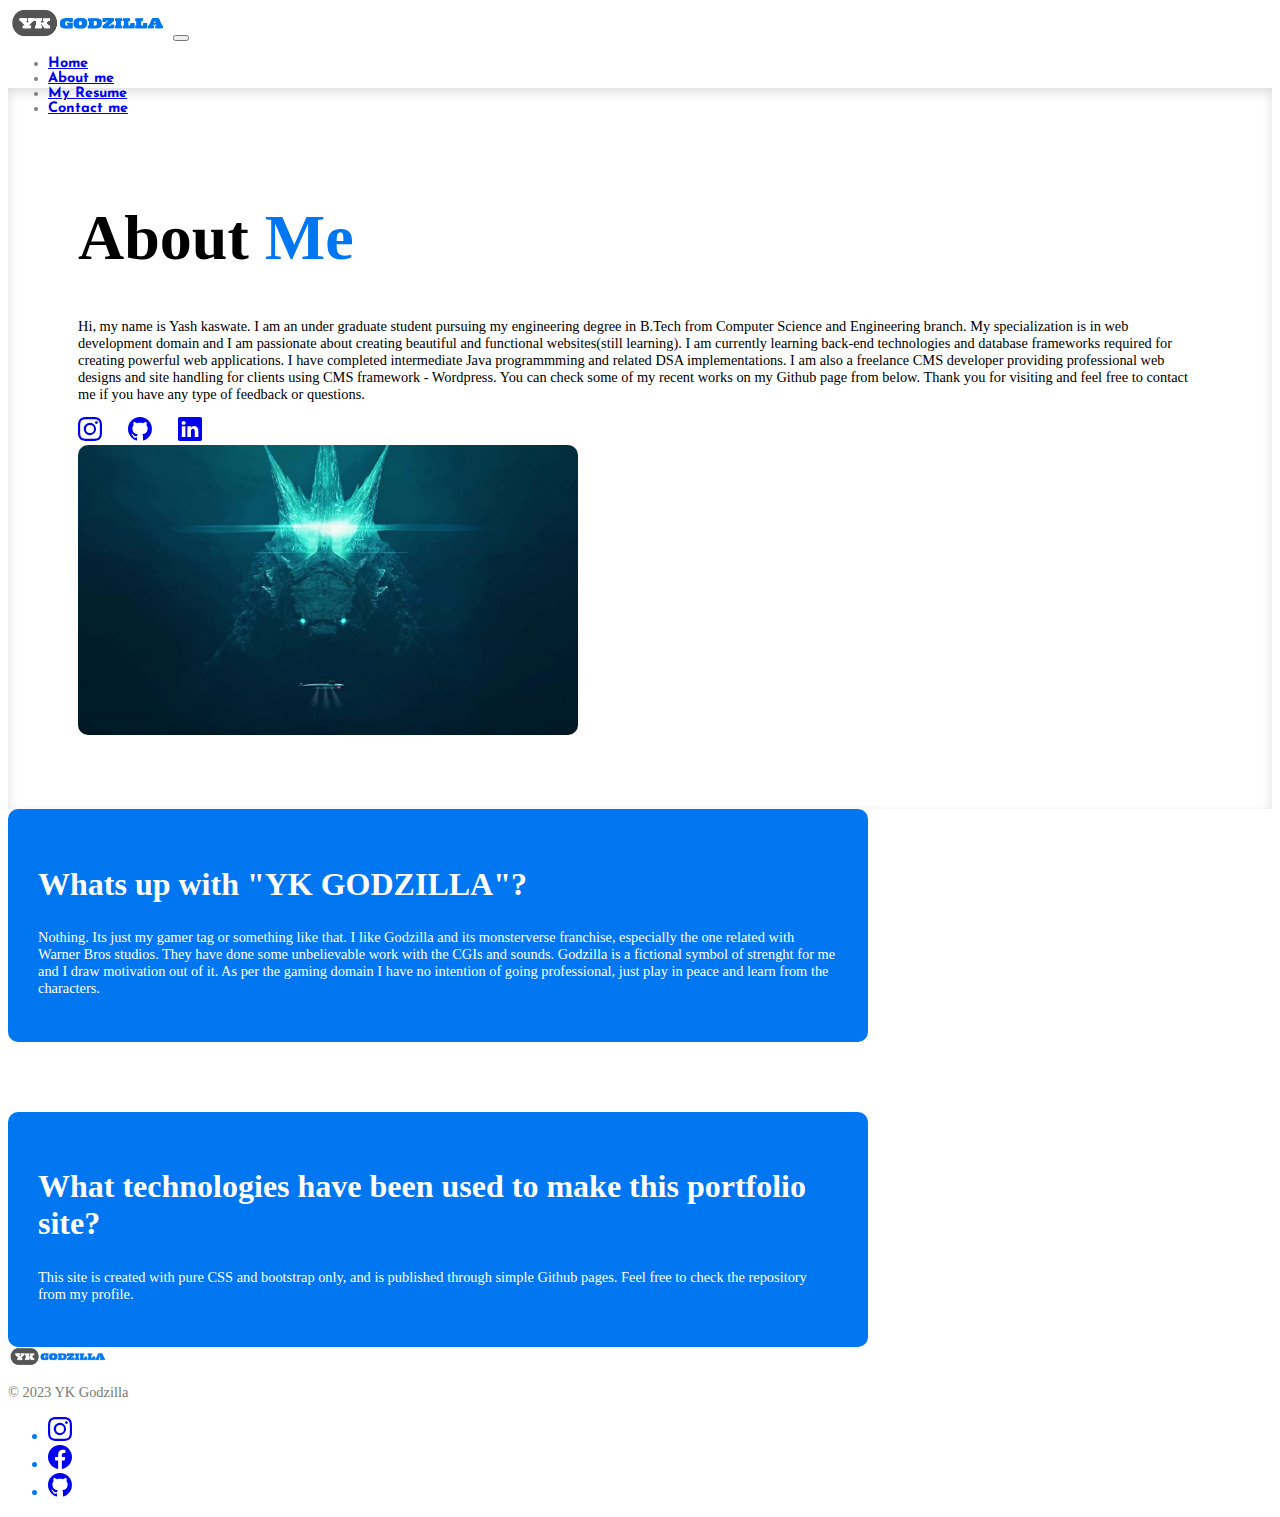
<file: About-me.html>
<!DOCTYPE html>
<html lang="en">
<head>
    <meta charset="UTF-8">
    <title>About me</title>
    <link href="https://cdn.jsdelivr.net/npm/bootstrap@5.3.2/dist/css/bootstrap.min.css" 
        rel="stylesheet" integrity="sha384-T3c6CoIi6uLrA9TneNEoa7RxnatzjcDSCmG1MXxSR1GAsXEV/Dwwykc2MPK8M2HN" crossorigin="anonymous">
    <!-- Josefin sans -->
    <link rel="preconnect" href="https://fonts.googleapis.com">
    <link rel="preconnect" href="https://fonts.gstatic.com" crossorigin>
    <link href="https://fonts.googleapis.com/css2?family=Josefin+Sans:wght@400;700&display=swap" rel="stylesheet">
    <!-- Merriweather sans -->
    <link rel="preconnect" href="https://fonts.googleapis.com">
    <link rel="preconnect" href="https://fonts.gstatic.com" crossorigin>
    <link href="https://fonts.googleapis.com/css2?family=Merriweather+Sans:ital,wght@0,300..800;1,300..800&display=swap" rel="stylesheet">

    <link rel="stylesheet" href="./stylesheets/about-styles.css" />
</head>
<body>
    <!-- Header -->
    <div class="full-nav container-fluid">
        <nav class="navbar navbar-expand-lg">
            <div class="container-fluid">
                <a href="#"><img id="logo-main" class="navbar-brand ms-5" src="./logos/logo.png" /></a>
                <button class="navbar-toggler" type="button" data-bs-toggle="collapse" data-bs-target="#navbarSupportedContent" 
                    aria-controls="navbarSupportedContent" aria-expanded="false" aria-label="Toggle navigation">
                    <span class="navbar-toggler-icon"></span>
                </button>
                <div class="collapse navbar-collapse justify-content-end" id="navbarSupportedContent">
                    <ul class="navbar-nav me-5 mb-2 mb-lg-0">
                        <li class="nav-item mx-3">
                            <a class="nav-link" aria-current="page" href="./index.html">Home</a>
                        </li>
                        <li class="nav-item mx-3">
                            <a class="nav-link active" href="./About-me.html">About me</a>
                        </li>
                        <li class="nav-item mx-3">
                            <a class="nav-link" href="./My-resume.html">My Resume</a>
                        </li>
                        <li class="nav-item mx-3">
                            <a class="nav-link" href="./Contact-me.html">Contact me</a>
                        </li>
                    </ul>
                </div>
            </div>
        </nav>
    </div>

    <!-- banner -->
    <div class="about-banner container-fluid">
        <div class="container-lg">
            <div class="row">
                <div class="col-lg-6 col-12">
                    <h1 id="about-title">About<span style="color: #0076F1;"> Me</span></h1>
                    <p class="px-1 py-3">Hi, my name is Yash kaswate. I am an under graduate student pursuing my engineering degree in B.Tech from Computer Science and Engineering branch.
                        My specialization is in web development domain and I am passionate about creating beautiful and functional websites(still learning).
                        I am currently learning back-end technologies and database frameworks required for creating powerful web applications. I have completed 
                        intermediate Java programmming and related DSA implementations. I am also a freelance CMS developer providing professional web designs and site
                        handling for clients using CMS framework - Wordpress. You can check some of my recent works on my Github page from below. Thank you for visiting
                        and feel free to contact me if you have any type of feedback or questions.</p>
                    <div class="social-grid mx-auto">
                        <a href="https://www.instagram.com/yk_gamer7/"><svg xmlns="http://www.w3.org/2000/svg" width="24" height="24" fill="currentColor" class="bi bi-instagram" viewBox="0 0 16 16">
                            <path d="M8 0C5.829 0 5.556.01 4.703.048 3.85.088 3.269.222 2.76.42a3.9 3.9 0 0 0-1.417.923A3.9 3.9 0 0 0 .42 2.76C.222 3.268.087 3.85.048 4.7.01 5.555 0 5.827 0 8.001c0 2.172.01 2.444.048 3.297.04.852.174 1.433.372 1.942.205.526.478.972.923 1.417.444.445.89.719 1.416.923.51.198 1.09.333 1.942.372C5.555 15.99 5.827 16 8 16s2.444-.01 3.298-.048c.851-.04 1.434-.174 1.943-.372a3.9 3.9 0 0 0 1.416-.923c.445-.445.718-.891.923-1.417.197-.509.332-1.09.372-1.942C15.99 10.445 16 10.173 16 8s-.01-2.445-.048-3.299c-.04-.851-.175-1.433-.372-1.941a3.9 3.9 0 0 0-.923-1.417A3.9 3.9 0 0 0 13.24.42c-.51-.198-1.092-.333-1.943-.372C10.443.01 10.172 0 7.998 0zm-.717 1.442h.718c2.136 0 2.389.007 3.232.046.78.035 1.204.166 1.486.275.373.145.64.319.92.599s.453.546.598.92c.11.281.24.705.275 1.485.039.843.047 1.096.047 3.231s-.008 2.389-.047 3.232c-.035.78-.166 1.203-.275 1.485a2.5 2.5 0 0 1-.599.919c-.28.28-.546.453-.92.598-.28.11-.704.24-1.485.276-.843.038-1.096.047-3.232.047s-2.39-.009-3.233-.047c-.78-.036-1.203-.166-1.485-.276a2.5 2.5 0 0 1-.92-.598 2.5 2.5 0 0 1-.6-.92c-.109-.281-.24-.705-.275-1.485-.038-.843-.046-1.096-.046-3.233s.008-2.388.046-3.231c.036-.78.166-1.204.276-1.486.145-.373.319-.64.599-.92s.546-.453.92-.598c.282-.11.705-.24 1.485-.276.738-.034 1.024-.044 2.515-.045zm4.988 1.328a.96.96 0 1 0 0 1.92.96.96 0 0 0 0-1.92m-4.27 1.122a4.109 4.109 0 1 0 0 8.217 4.109 4.109 0 0 0 0-8.217m0 1.441a2.667 2.667 0 1 1 0 5.334 2.667 2.667 0 0 1 0-5.334"/>
                        </svg></a>
                        <a href="https://github.com/YKGodzilla"><svg xmlns="http://www.w3.org/2000/svg" width="24" height="24" fill="currentColor" class="bi bi-github" viewBox="0 0 16 16">
                            <path d="M8 0C3.58 0 0 3.58 0 8c0 3.54 2.29 6.53 5.47 7.59.4.07.55-.17.55-.38 0-.19-.01-.82-.01-1.49-2.01.37-2.53-.49-2.69-.94-.09-.23-.48-.94-.82-1.13-.28-.15-.68-.52-.01-.53.63-.01 1.08.58 1.23.82.72 1.21 1.87.87 2.33.66.07-.52.28-.87.51-1.07-1.78-.2-3.64-.89-3.64-3.95 0-.87.31-1.59.82-2.15-.08-.2-.36-1.02.08-2.12 0 0 .67-.21 2.2.82.64-.18 1.32-.27 2-.27s1.36.09 2 .27c1.53-1.04 2.2-.82 2.2-.82.44 1.1.16 1.92.08 2.12.51.56.82 1.27.82 2.15 0 3.07-1.87 3.75-3.65 3.95.29.25.54.73.54 1.48 0 1.07-.01 1.93-.01 2.2 0 .21.15.46.55.38A8.01 8.01 0 0 0 16 8c0-4.42-3.58-8-8-8"/>
                        </svg></a>
                        <a href="www.linkedin.com/in/yash-kaswate-944a731a0"><svg xmlns="http://www.w3.org/2000/svg" width="24" height="24" fill="currentColor" class="bi bi-linkedin" viewBox="0 0 16 16">
                            <path d="M0 1.146C0 .513.526 0 1.175 0h13.65C15.474 0 16 .513 16 1.146v13.708c0 .633-.526 1.146-1.175 1.146H1.175C.526 16 0 15.487 0 14.854zm4.943 12.248V6.169H2.542v7.225zm-1.2-8.212c.837 0 1.358-.554 1.358-1.248-.015-.709-.52-1.248-1.342-1.248S2.4 3.226 2.4 3.934c0 .694.521 1.248 1.327 1.248zm4.908 8.212V9.359c0-.216.016-.432.08-.586.173-.431.568-.878 1.232-.878.869 0 1.216.662 1.216 1.634v3.865h2.401V9.25c0-2.22-1.184-3.252-2.764-3.252-1.274 0-1.845.7-2.165 1.193v.025h-.016l.016-.025V6.169h-2.4c.03.678 0 7.225 0 7.225z"/>
                        </svg></a>
                    </div>
                </div>
                <div class="col-lg-6 col-12 d-flex justify-content-center align-items-center"><img id="about-zilla" src="./images/about-godzilla.jpg" /></div>
            </div>
        </div>
    </div>

    <!-- Questionaire -->
    <div class="about-section container-fluid py-5">
        <div class="questionaire container text-center mx-auto">
            <h2 class="question-titles">Whats up with "YK GODZILLA"?</h2>
            <p style="color: white;">Nothing. Its just my gamer tag or something like that. I like Godzilla and its monsterverse franchise, especially the one related with Warner 
                Bros studios. They have done some unbelievable work with the CGIs and sounds. Godzilla is a fictional symbol of strenght for me and I draw motivation
                out of it. As per the gaming domain I have no intention of going professional, just play in peace and learn from the characters.</p>
        </div>
        <div class="questionaire container text-center mx-auto" style="margin-top: 70px;">
            <h2 class="question-titles">What technologies have been used to make this portfolio site?</h2>
            <p style="color: white;">This site is created with pure CSS and bootstrap only, and is published through simple Github pages. Feel free to check 
                the repository from my profile.</p>
        </div>
    </div>

    <!-- Footer -->
    <footer class="d-flex flex-wrap justify-content-between align-items-center px-lg-5 px-3 py-3 my-4 border-top">
        <div class="col-md-4 d-flex flex-grow-1 align-items-center">
          <a href="#" class="mb-3 me-2 mb-md-0">
            <img id="logo-2" class="navbar-brand" src="./logos/logo.png" />
          </a>
          <p id="footer-text" style="color: #787878;" class="mb-0 fw-bold">© 2023 YK Godzilla</p>
        </div>
    
        <ul class="nav col-md-4 justify-content-end list-unstyled d-flex">
          <li class="ms-3" style="color: #0076F1;"><a href="https://www.instagram.com/yk_gamer7/"><svg xmlns="http://www.w3.org/2000/svg" width="24" height="24" fill="currentColor" class="bi bi-instagram" viewBox="0 0 16 16">
            <path d="M8 0C5.829 0 5.556.01 4.703.048 3.85.088 3.269.222 2.76.42a3.9 3.9 0 0 0-1.417.923A3.9 3.9 0 0 0 .42 2.76C.222 3.268.087 3.85.048 4.7.01 5.555 0 5.827 0 8.001c0 2.172.01 2.444.048 3.297.04.852.174 1.433.372 1.942.205.526.478.972.923 1.417.444.445.89.719 1.416.923.51.198 1.09.333 1.942.372C5.555 15.99 5.827 16 8 16s2.444-.01 3.298-.048c.851-.04 1.434-.174 1.943-.372a3.9 3.9 0 0 0 1.416-.923c.445-.445.718-.891.923-1.417.197-.509.332-1.09.372-1.942C15.99 10.445 16 10.173 16 8s-.01-2.445-.048-3.299c-.04-.851-.175-1.433-.372-1.941a3.9 3.9 0 0 0-.923-1.417A3.9 3.9 0 0 0 13.24.42c-.51-.198-1.092-.333-1.943-.372C10.443.01 10.172 0 7.998 0zm-.717 1.442h.718c2.136 0 2.389.007 3.232.046.78.035 1.204.166 1.486.275.373.145.64.319.92.599s.453.546.598.92c.11.281.24.705.275 1.485.039.843.047 1.096.047 3.231s-.008 2.389-.047 3.232c-.035.78-.166 1.203-.275 1.485a2.5 2.5 0 0 1-.599.919c-.28.28-.546.453-.92.598-.28.11-.704.24-1.485.276-.843.038-1.096.047-3.232.047s-2.39-.009-3.233-.047c-.78-.036-1.203-.166-1.485-.276a2.5 2.5 0 0 1-.92-.598 2.5 2.5 0 0 1-.6-.92c-.109-.281-.24-.705-.275-1.485-.038-.843-.046-1.096-.046-3.233s.008-2.388.046-3.231c.036-.78.166-1.204.276-1.486.145-.373.319-.64.599-.92s.546-.453.92-.598c.282-.11.705-.24 1.485-.276.738-.034 1.024-.044 2.515-.045zm4.988 1.328a.96.96 0 1 0 0 1.92.96.96 0 0 0 0-1.92m-4.27 1.122a4.109 4.109 0 1 0 0 8.217 4.109 4.109 0 0 0 0-8.217m0 1.441a2.667 2.667 0 1 1 0 5.334 2.667 2.667 0 0 1 0-5.334"/>
          </svg></a></li>
          <li class="ms-3" style="color: #0076F1;"><a href="https://www.facebook.com/yash.kaswate/"><svg xmlns="http://www.w3.org/2000/svg" width="24" height="24" fill="currentColor" class="bi bi-facebook" viewBox="0 0 16 16">
            <path d="M16 8.049c0-4.446-3.582-8.05-8-8.05C3.58 0-.002 3.603-.002 8.05c0 4.017 2.926 7.347 6.75 7.951v-5.625h-2.03V8.05H6.75V6.275c0-2.017 1.195-3.131 3.022-3.131.876 0 1.791.157 1.791.157v1.98h-1.009c-.993 0-1.303.621-1.303 1.258v1.51h2.218l-.354 2.326H9.25V16c3.824-.604 6.75-3.934 6.75-7.951"/>
          </svg></a></li>
          <li class="ms-3" style="color: #0076F1;"><a href="https://github.com/YKGodzilla"><svg xmlns="http://www.w3.org/2000/svg" width="24" height="24" fill="currentColor" class="bi bi-github" viewBox="0 0 16 16">
            <path d="M8 0C3.58 0 0 3.58 0 8c0 3.54 2.29 6.53 5.47 7.59.4.07.55-.17.55-.38 0-.19-.01-.82-.01-1.49-2.01.37-2.53-.49-2.69-.94-.09-.23-.48-.94-.82-1.13-.28-.15-.68-.52-.01-.53.63-.01 1.08.58 1.23.82.72 1.21 1.87.87 2.33.66.07-.52.28-.87.51-1.07-1.78-.2-3.64-.89-3.64-3.95 0-.87.31-1.59.82-2.15-.08-.2-.36-1.02.08-2.12 0 0 .67-.21 2.2.82.64-.18 1.32-.27 2-.27s1.36.09 2 .27c1.53-1.04 2.2-.82 2.2-.82.44 1.1.16 1.92.08 2.12.51.56.82 1.27.82 2.15 0 3.07-1.87 3.75-3.65 3.95.29.25.54.73.54 1.48 0 1.07-.01 1.93-.01 2.2 0 .21.15.46.55.38A8.01 8.01 0 0 0 16 8c0-4.42-3.58-8-8-8"/>
          </svg></a></li>
        </ul>
      </footer>
    
    <script src="https://cdn.jsdelivr.net/npm/bootstrap@5.3.2/dist/js/bootstrap.bundle.min.js" 
        integrity="sha384-C6RzsynM9kWDrMNeT87bh95OGNyZPhcTNXj1NW7RuBCsyN/o0jlpcV8Qyq46cDfL" crossorigin="anonymous"></script>
</body>
</html>
</file>
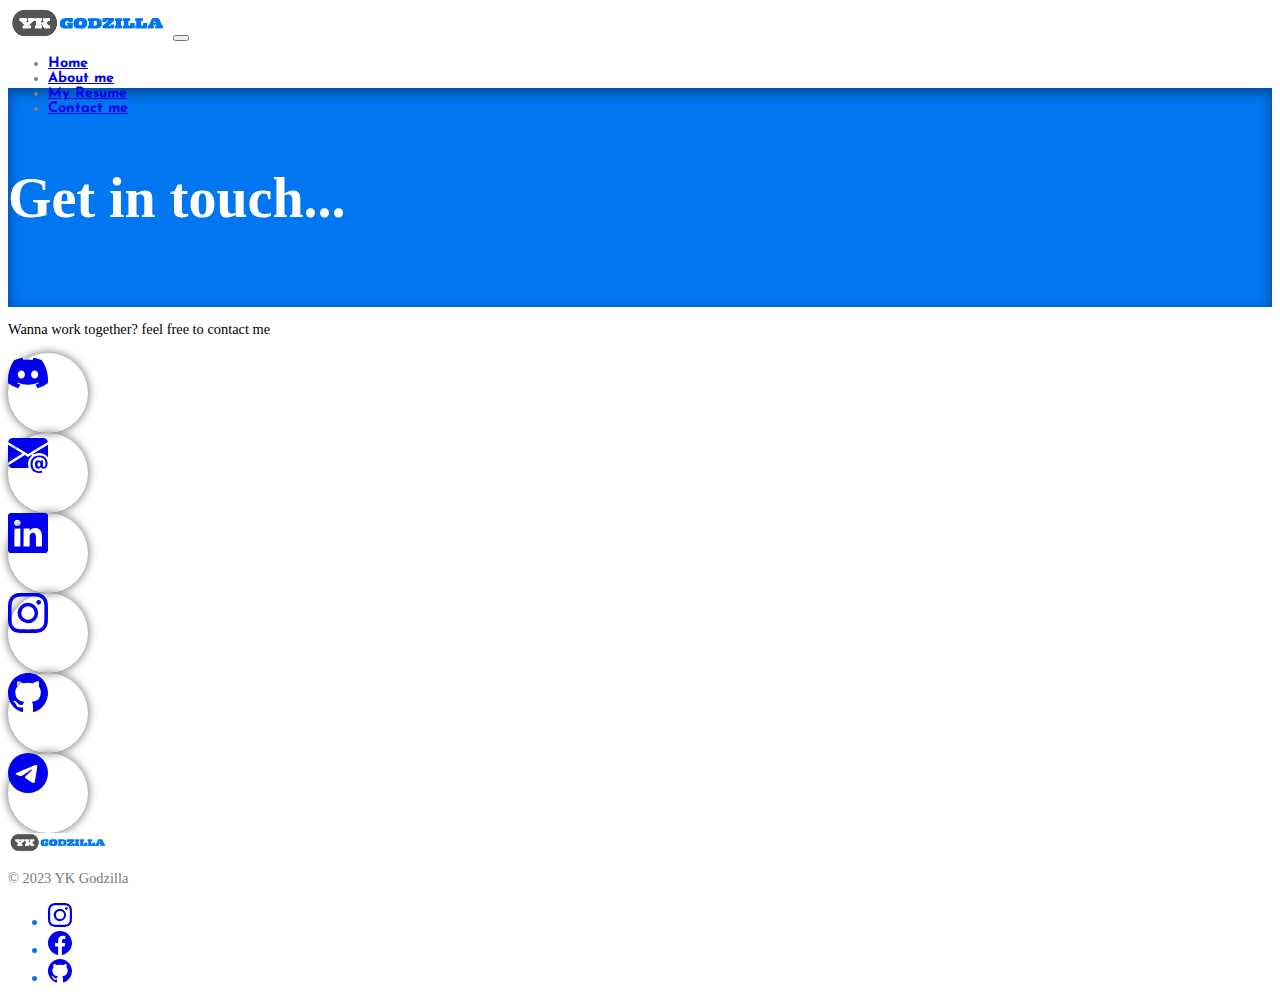
<file: Contact-me.html>
<!DOCTYPE html>
<html lang="en">
<head>
    <meta charset="UTF-8">
    <title>Contact Me</title>
    <link href="https://cdn.jsdelivr.net/npm/bootstrap@5.3.2/dist/css/bootstrap.min.css" 
        rel="stylesheet" integrity="sha384-T3c6CoIi6uLrA9TneNEoa7RxnatzjcDSCmG1MXxSR1GAsXEV/Dwwykc2MPK8M2HN" crossorigin="anonymous">
    
    <!-- Josefin sans -->
    <link rel="preconnect" href="https://fonts.googleapis.com">
    <link rel="preconnect" href="https://fonts.gstatic.com" crossorigin>
    <link href="https://fonts.googleapis.com/css2?family=Josefin+Sans:wght@400;700&display=swap" rel="stylesheet">
    <!-- Merriweather sans -->
    <link rel="preconnect" href="https://fonts.googleapis.com">
    <link rel="preconnect" href="https://fonts.gstatic.com" crossorigin>
    <link href="https://fonts.googleapis.com/css2?family=Merriweather+Sans:ital,wght@0,300..800;1,300..800&display=swap" rel="stylesheet">

    <link rel="stylesheet" href="./stylesheets/contact-styles.css" />
</head>
<body>
    <!-- Header -->
    <div class="full-nav container-fluid">
        <nav class="navbar navbar-expand-lg">
            <div class="container-fluid">
                <a href="#"><img id="logo-main" class="navbar-brand ms-5" src="./logos/logo.png" /></a>
                <button class="navbar-toggler" type="button" data-bs-toggle="collapse" data-bs-target="#navbarSupportedContent" 
                    aria-controls="navbarSupportedContent" aria-expanded="false" aria-label="Toggle navigation">
                    <span class="navbar-toggler-icon"></span>
                </button>
                <div class="collapse navbar-collapse justify-content-end" id="navbarSupportedContent">
                    <ul class="navbar-nav me-5 mb-2 mb-lg-0">
                        <li class="nav-item mx-3">
                            <a class="nav-link" aria-current="page" href="./index.html">Home</a>
                        </li>
                        <li class="nav-item mx-3">
                            <a class="nav-link" href="./About-me.html">About me</a>
                        </li>
                        <li class="nav-item mx-3">
                            <a class="nav-link" href="./My-resume.html">My Resume</a>
                        </li>
                        <li class="nav-item mx-3">
                            <a class="nav-link active" href="./Contact-me.html">Contact me</a>
                        </li>
                    </ul>
                </div>
            </div>
        </nav>
    </div>

    <!-- Banner -->
    <div class="contact-banner container-fluid text-center">
        <h1 id="contact-title">Get in touch...</h1>
    </div>

    <!-- Socials -->
    <div class="container-fluid py-5">
        <div class="container-lg text-center">
            <p>Wanna work together? feel free to contact me </p>
            <div class="space-row row mt-5">
                <div class="col-lg-2 col-6 d-flex justify-content-center">
                    <div class="social-circle d-flex justify-content-center align-items-center"><a href="https://discordapp.com/users/746712843033772041"><svg xmlns="http://www.w3.org/2000/svg" width="40" height="40" fill="currentColor" class="bi bi-discord icon-focus" viewBox="0 0 16 16">
                        <path d="M13.545 2.907a13.2 13.2 0 0 0-3.257-1.011.05.05 0 0 0-.052.025c-.141.25-.297.577-.406.833a12.2 12.2 0 0 0-3.658 0 8 8 0 0 0-.412-.833.05.05 0 0 0-.052-.025c-1.125.194-2.22.534-3.257 1.011a.04.04 0 0 0-.021.018C.356 6.024-.213 9.047.066 12.032q.003.022.021.037a13.3 13.3 0 0 0 3.995 2.02.05.05 0 0 0 .056-.019q.463-.63.818-1.329a.05.05 0 0 0-.01-.059l-.018-.011a9 9 0 0 1-1.248-.595.05.05 0 0 1-.02-.066l.015-.019q.127-.095.248-.195a.05.05 0 0 1 .051-.007c2.619 1.196 5.454 1.196 8.041 0a.05.05 0 0 1 .053.007q.121.1.248.195a.05.05 0 0 1-.004.085 8 8 0 0 1-1.249.594.05.05 0 0 0-.03.03.05.05 0 0 0 .003.041c.24.465.515.909.817 1.329a.05.05 0 0 0 .056.019 13.2 13.2 0 0 0 4.001-2.02.05.05 0 0 0 .021-.037c.334-3.451-.559-6.449-2.366-9.106a.03.03 0 0 0-.02-.019m-8.198 7.307c-.789 0-1.438-.724-1.438-1.612s.637-1.613 1.438-1.613c.807 0 1.45.73 1.438 1.613 0 .888-.637 1.612-1.438 1.612m5.316 0c-.788 0-1.438-.724-1.438-1.612s.637-1.613 1.438-1.613c.807 0 1.451.73 1.438 1.613 0 .888-.631 1.612-1.438 1.612"/>
                      </svg></a>
                    </div>
                </div>
                <div class="col-lg-2 col-6 d-flex justify-content-center">
                    <div class="social-circle d-flex justify-content-center align-items-center">
                        <a href="mailto:yash.kaswate02@gmail.com"><svg xmlns="http://www.w3.org/2000/svg" width="40" height="40" fill="currentColor" class="bi bi-envelope-at-fill icon-focus" viewBox="0 0 16 16">
                        <path d="M2 2A2 2 0 0 0 .05 3.555L8 8.414l7.95-4.859A2 2 0 0 0 14 2zm-2 9.8V4.698l5.803 3.546zm6.761-2.97-6.57 4.026A2 2 0 0 0 2 14h6.256A4.5 4.5 0 0 1 8 12.5a4.49 4.49 0 0 1 1.606-3.446l-.367-.225L8 9.586zM16 9.671V4.697l-5.803 3.546.338.208A4.5 4.5 0 0 1 12.5 8c1.414 0 2.675.652 3.5 1.671"/>
                        <path d="M15.834 12.244c0 1.168-.577 2.025-1.587 2.025-.503 0-1.002-.228-1.12-.648h-.043c-.118.416-.543.643-1.015.643-.77 0-1.259-.542-1.259-1.434v-.529c0-.844.481-1.4 1.26-1.4.585 0 .87.333.953.63h.03v-.568h.905v2.19c0 .272.18.42.411.42.315 0 .639-.415.639-1.39v-.118c0-1.277-.95-2.326-2.484-2.326h-.04c-1.582 0-2.64 1.067-2.64 2.724v.157c0 1.867 1.237 2.654 2.57 2.654h.045c.507 0 .935-.07 1.18-.18v.731c-.219.1-.643.175-1.237.175h-.044C10.438 16 9 14.82 9 12.646v-.214C9 10.36 10.421 9 12.485 9h.035c2.12 0 3.314 1.43 3.314 3.034zm-4.04.21v.227c0 .586.227.8.581.8.31 0 .564-.17.564-.743v-.367c0-.516-.275-.708-.572-.708-.346 0-.573.245-.573.791"/>
                        </svg></a>
                    </div>
                </div>
                <div class="col-lg-2 col-6 d-flex justify-content-center icon-spacing">
                    <div class="social-circle d-flex justify-content-center align-items-center">
                        <a href="www.linkedin.com/in/yash-kaswate-944a731a0"><svg xmlns="http://www.w3.org/2000/svg" width="40" height="40" fill="currentColor" class="bi bi-linkedin icon-focus" viewBox="0 0 16 16">
                        <path d="M0 1.146C0 .513.526 0 1.175 0h13.65C15.474 0 16 .513 16 1.146v13.708c0 .633-.526 1.146-1.175 1.146H1.175C.526 16 0 15.487 0 14.854zm4.943 12.248V6.169H2.542v7.225zm-1.2-8.212c.837 0 1.358-.554 1.358-1.248-.015-.709-.52-1.248-1.342-1.248S2.4 3.226 2.4 3.934c0 .694.521 1.248 1.327 1.248zm4.908 8.212V9.359c0-.216.016-.432.08-.586.173-.431.568-.878 1.232-.878.869 0 1.216.662 1.216 1.634v3.865h2.401V9.25c0-2.22-1.184-3.252-2.764-3.252-1.274 0-1.845.7-2.165 1.193v.025h-.016l.016-.025V6.169h-2.4c.03.678 0 7.225 0 7.225z"/>
                        </svg></a>
                    </div>
                </div>
                <div class="col-lg-2 col-6 d-flex justify-content-center icon-spacing">
                    <div class="social-circle d-flex justify-content-center align-items-center">
                        <a href="https://www.instagram.com/yk_gamer7/"><svg xmlns="http://www.w3.org/2000/svg" width="40" height="40" fill="currentColor" class="bi bi-instagram icon-focus" viewBox="0 0 16 16">
                        <path d="M8 0C5.829 0 5.556.01 4.703.048 3.85.088 3.269.222 2.76.42a3.9 3.9 0 0 0-1.417.923A3.9 3.9 0 0 0 .42 2.76C.222 3.268.087 3.85.048 4.7.01 5.555 0 5.827 0 8.001c0 2.172.01 2.444.048 3.297.04.852.174 1.433.372 1.942.205.526.478.972.923 1.417.444.445.89.719 1.416.923.51.198 1.09.333 1.942.372C5.555 15.99 5.827 16 8 16s2.444-.01 3.298-.048c.851-.04 1.434-.174 1.943-.372a3.9 3.9 0 0 0 1.416-.923c.445-.445.718-.891.923-1.417.197-.509.332-1.09.372-1.942C15.99 10.445 16 10.173 16 8s-.01-2.445-.048-3.299c-.04-.851-.175-1.433-.372-1.941a3.9 3.9 0 0 0-.923-1.417A3.9 3.9 0 0 0 13.24.42c-.51-.198-1.092-.333-1.943-.372C10.443.01 10.172 0 7.998 0zm-.717 1.442h.718c2.136 0 2.389.007 3.232.046.78.035 1.204.166 1.486.275.373.145.64.319.92.599s.453.546.598.92c.11.281.24.705.275 1.485.039.843.047 1.096.047 3.231s-.008 2.389-.047 3.232c-.035.78-.166 1.203-.275 1.485a2.5 2.5 0 0 1-.599.919c-.28.28-.546.453-.92.598-.28.11-.704.24-1.485.276-.843.038-1.096.047-3.232.047s-2.39-.009-3.233-.047c-.78-.036-1.203-.166-1.485-.276a2.5 2.5 0 0 1-.92-.598 2.5 2.5 0 0 1-.6-.92c-.109-.281-.24-.705-.275-1.485-.038-.843-.046-1.096-.046-3.233s.008-2.388.046-3.231c.036-.78.166-1.204.276-1.486.145-.373.319-.64.599-.92s.546-.453.92-.598c.282-.11.705-.24 1.485-.276.738-.034 1.024-.044 2.515-.045zm4.988 1.328a.96.96 0 1 0 0 1.92.96.96 0 0 0 0-1.92m-4.27 1.122a4.109 4.109 0 1 0 0 8.217 4.109 4.109 0 0 0 0-8.217m0 1.441a2.667 2.667 0 1 1 0 5.334 2.667 2.667 0 0 1 0-5.334"/>
                        </svg></a>
                    </div>
                </div>
                <div class="col-lg-2 col-6 d-flex justify-content-center icon-spacing">
                    <div class="social-circle d-flex justify-content-center align-items-center">
                        <a href="https://github.com/YKGodzilla"><svg xmlns="http://www.w3.org/2000/svg" width="40" height="40" fill="currentColor" class="bi bi-github icon-focus" viewBox="0 0 16 16">
                        <path d="M8 0C3.58 0 0 3.58 0 8c0 3.54 2.29 6.53 5.47 7.59.4.07.55-.17.55-.38 0-.19-.01-.82-.01-1.49-2.01.37-2.53-.49-2.69-.94-.09-.23-.48-.94-.82-1.13-.28-.15-.68-.52-.01-.53.63-.01 1.08.58 1.23.82.72 1.21 1.87.87 2.33.66.07-.52.28-.87.51-1.07-1.78-.2-3.64-.89-3.64-3.95 0-.87.31-1.59.82-2.15-.08-.2-.36-1.02.08-2.12 0 0 .67-.21 2.2.82.64-.18 1.32-.27 2-.27s1.36.09 2 .27c1.53-1.04 2.2-.82 2.2-.82.44 1.1.16 1.92.08 2.12.51.56.82 1.27.82 2.15 0 3.07-1.87 3.75-3.65 3.95.29.25.54.73.54 1.48 0 1.07-.01 1.93-.01 2.2 0 .21.15.46.55.38A8.01 8.01 0 0 0 16 8c0-4.42-3.58-8-8-8"/>
                        </svg></a>
                    </div>
                </div>
                <div class="col-lg-2 col-6 d-flex justify-content-center icon-spacing">
                    <div class="social-circle d-flex justify-content-center align-items-center">
                        <a href="https://t.me/Asuras_wrath"><svg xmlns="http://www.w3.org/2000/svg" width="40" height="40" fill="currentColor" class="bi bi-telegram icon-focus" viewBox="0 0 16 16">
                            <path d="M16 8A8 8 0 1 1 0 8a8 8 0 0 1 16 0M8.287 5.906q-1.168.486-4.666 2.01-.567.225-.595.442c-.03.243.275.339.69.47l.175.055c.408.133.958.288 1.243.294q.39.01.868-.32 3.269-2.206 3.374-2.23c.05-.012.12-.026.166.016s.042.12.037.141c-.03.129-1.227 1.241-1.846 1.817-.193.18-.33.307-.358.336a8 8 0 0 1-.188.186c-.38.366-.664.64.015 1.088.327.216.589.393.85.571.284.194.568.387.936.629q.14.092.27.187c.331.236.63.448.997.414.214-.02.435-.22.547-.82.265-1.417.786-4.486.906-5.751a1.4 1.4 0 0 0-.013-.315.34.34 0 0 0-.114-.217.53.53 0 0 0-.31-.093c-.3.005-.763.166-2.984 1.09"/>
                          </svg></a>
                    </div>
                </div>
            </div>
        </div>
    </div>

    <!-- Footer -->
    <footer class="d-flex flex-wrap justify-content-between align-items-center px-lg-5 px-3 pt-5 pb-3 my-4 border-top">
        <div class="col-md-4 d-flex flex-grow-1 align-items-center">
          <a href="#" class="mb-3 me-2 mb-md-0">
            <img id="logo-2" class="navbar-brand" src="./logos/logo.png" />
          </a>
          <p id="footer-text" style="color: #787878;" class="mb-0 fw-bold">© 2023 YK Godzilla</p>
        </div>
    
        <ul class="nav col-md-4 justify-content-end list-unstyled d-flex">
          <li class="ms-3" style="color: #0076F1;"><a href="https://www.instagram.com/yk_gamer7/"><svg xmlns="http://www.w3.org/2000/svg" width="24" height="24" fill="currentColor" class="bi bi-instagram" viewBox="0 0 16 16">
            <path d="M8 0C5.829 0 5.556.01 4.703.048 3.85.088 3.269.222 2.76.42a3.9 3.9 0 0 0-1.417.923A3.9 3.9 0 0 0 .42 2.76C.222 3.268.087 3.85.048 4.7.01 5.555 0 5.827 0 8.001c0 2.172.01 2.444.048 3.297.04.852.174 1.433.372 1.942.205.526.478.972.923 1.417.444.445.89.719 1.416.923.51.198 1.09.333 1.942.372C5.555 15.99 5.827 16 8 16s2.444-.01 3.298-.048c.851-.04 1.434-.174 1.943-.372a3.9 3.9 0 0 0 1.416-.923c.445-.445.718-.891.923-1.417.197-.509.332-1.09.372-1.942C15.99 10.445 16 10.173 16 8s-.01-2.445-.048-3.299c-.04-.851-.175-1.433-.372-1.941a3.9 3.9 0 0 0-.923-1.417A3.9 3.9 0 0 0 13.24.42c-.51-.198-1.092-.333-1.943-.372C10.443.01 10.172 0 7.998 0zm-.717 1.442h.718c2.136 0 2.389.007 3.232.046.78.035 1.204.166 1.486.275.373.145.64.319.92.599s.453.546.598.92c.11.281.24.705.275 1.485.039.843.047 1.096.047 3.231s-.008 2.389-.047 3.232c-.035.78-.166 1.203-.275 1.485a2.5 2.5 0 0 1-.599.919c-.28.28-.546.453-.92.598-.28.11-.704.24-1.485.276-.843.038-1.096.047-3.232.047s-2.39-.009-3.233-.047c-.78-.036-1.203-.166-1.485-.276a2.5 2.5 0 0 1-.92-.598 2.5 2.5 0 0 1-.6-.92c-.109-.281-.24-.705-.275-1.485-.038-.843-.046-1.096-.046-3.233s.008-2.388.046-3.231c.036-.78.166-1.204.276-1.486.145-.373.319-.64.599-.92s.546-.453.92-.598c.282-.11.705-.24 1.485-.276.738-.034 1.024-.044 2.515-.045zm4.988 1.328a.96.96 0 1 0 0 1.92.96.96 0 0 0 0-1.92m-4.27 1.122a4.109 4.109 0 1 0 0 8.217 4.109 4.109 0 0 0 0-8.217m0 1.441a2.667 2.667 0 1 1 0 5.334 2.667 2.667 0 0 1 0-5.334"/>
          </svg></a></li>
          <li class="ms-3" style="color: #0076F1;"><a href="https://www.facebook.com/yash.kaswate/"><svg xmlns="http://www.w3.org/2000/svg" width="24" height="24" fill="currentColor" class="bi bi-facebook" viewBox="0 0 16 16">
            <path d="M16 8.049c0-4.446-3.582-8.05-8-8.05C3.58 0-.002 3.603-.002 8.05c0 4.017 2.926 7.347 6.75 7.951v-5.625h-2.03V8.05H6.75V6.275c0-2.017 1.195-3.131 3.022-3.131.876 0 1.791.157 1.791.157v1.98h-1.009c-.993 0-1.303.621-1.303 1.258v1.51h2.218l-.354 2.326H9.25V16c3.824-.604 6.75-3.934 6.75-7.951"/>
          </svg></a></li>
          <li class="ms-3" style="color: #0076F1;"><a href="https://github.com/YKGodzilla"><svg xmlns="http://www.w3.org/2000/svg" width="24" height="24" fill="currentColor" class="bi bi-github" viewBox="0 0 16 16">
            <path d="M8 0C3.58 0 0 3.58 0 8c0 3.54 2.29 6.53 5.47 7.59.4.07.55-.17.55-.38 0-.19-.01-.82-.01-1.49-2.01.37-2.53-.49-2.69-.94-.09-.23-.48-.94-.82-1.13-.28-.15-.68-.52-.01-.53.63-.01 1.08.58 1.23.82.72 1.21 1.87.87 2.33.66.07-.52.28-.87.51-1.07-1.78-.2-3.64-.89-3.64-3.95 0-.87.31-1.59.82-2.15-.08-.2-.36-1.02.08-2.12 0 0 .67-.21 2.2.82.64-.18 1.32-.27 2-.27s1.36.09 2 .27c1.53-1.04 2.2-.82 2.2-.82.44 1.1.16 1.92.08 2.12.51.56.82 1.27.82 2.15 0 3.07-1.87 3.75-3.65 3.95.29.25.54.73.54 1.48 0 1.07-.01 1.93-.01 2.2 0 .21.15.46.55.38A8.01 8.01 0 0 0 16 8c0-4.42-3.58-8-8-8"/>
          </svg></a></li>
        </ul>
      </footer>
    
    <script src="https://cdn.jsdelivr.net/npm/bootstrap@5.3.2/dist/js/bootstrap.bundle.min.js" 
        integrity="sha384-C6RzsynM9kWDrMNeT87bh95OGNyZPhcTNXj1NW7RuBCsyN/o0jlpcV8Qyq46cDfL" crossorigin="anonymous"></script>
</body>
</html>
</file>
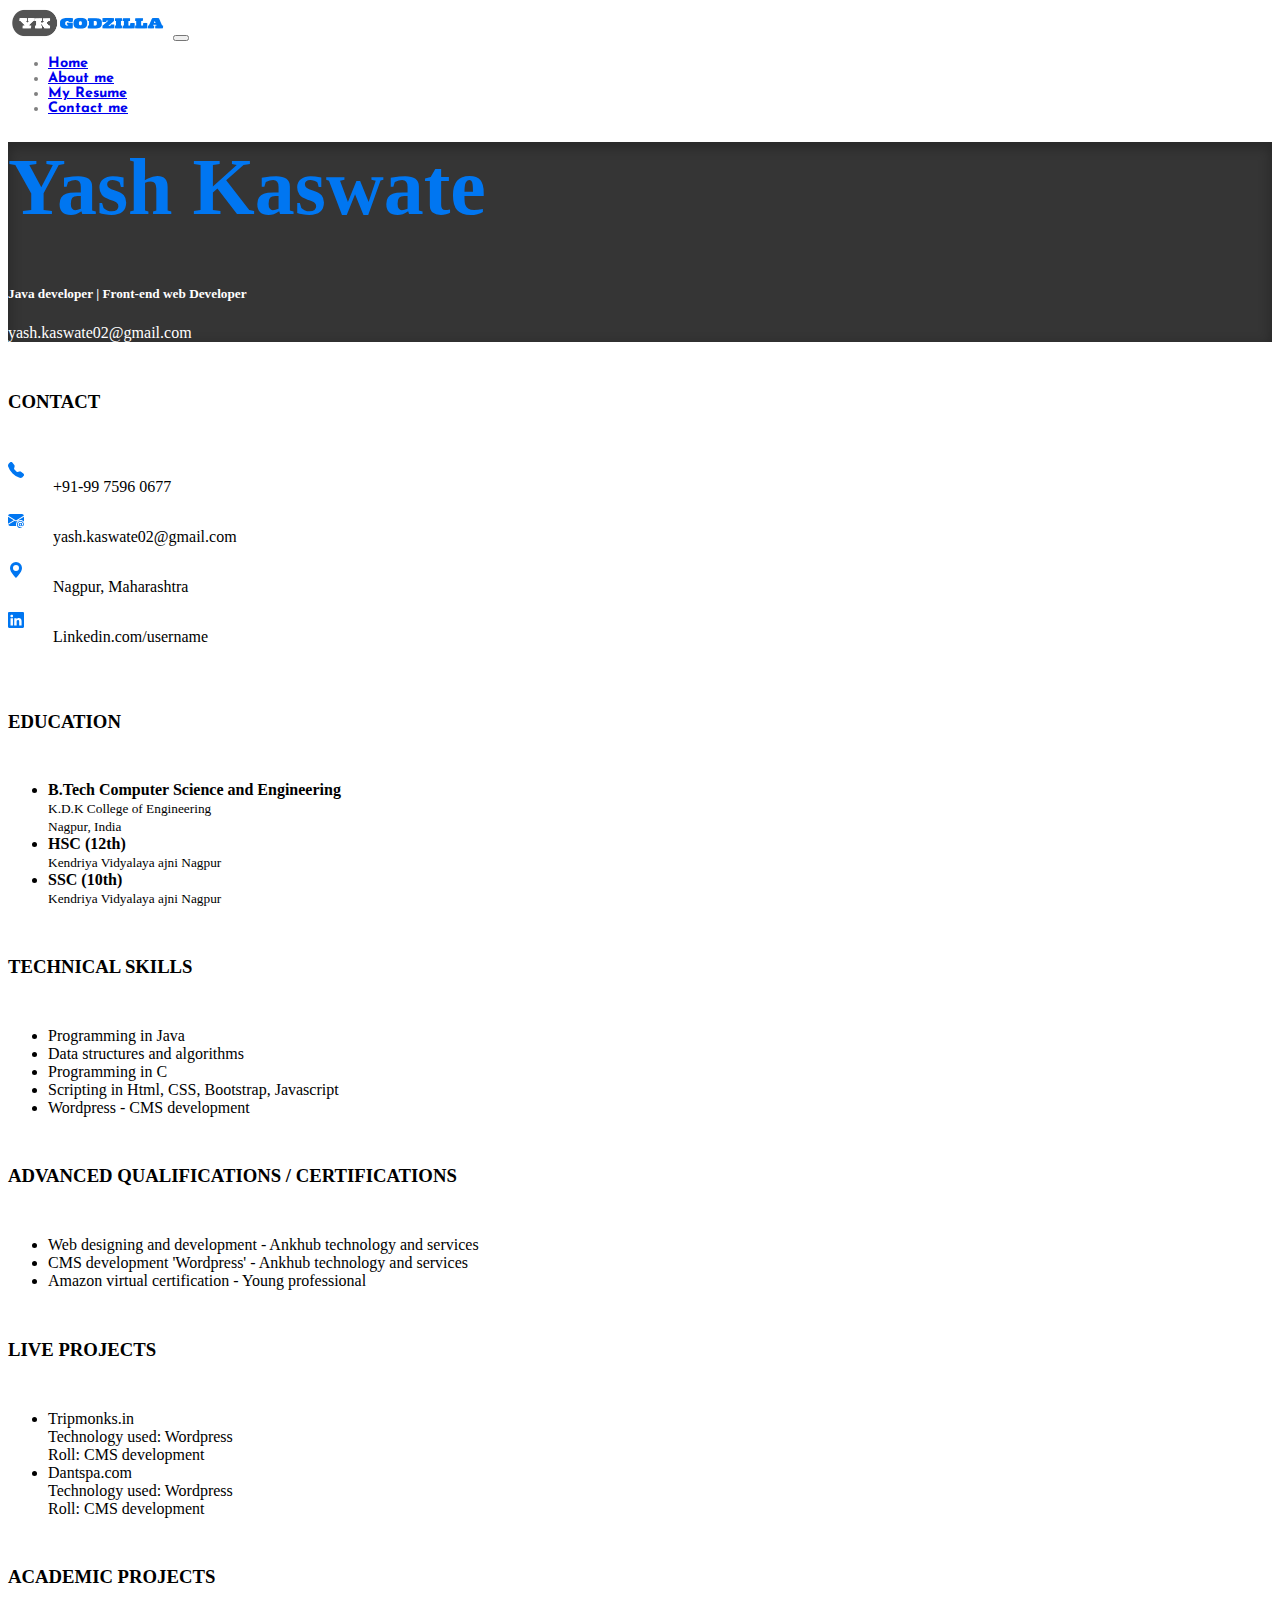
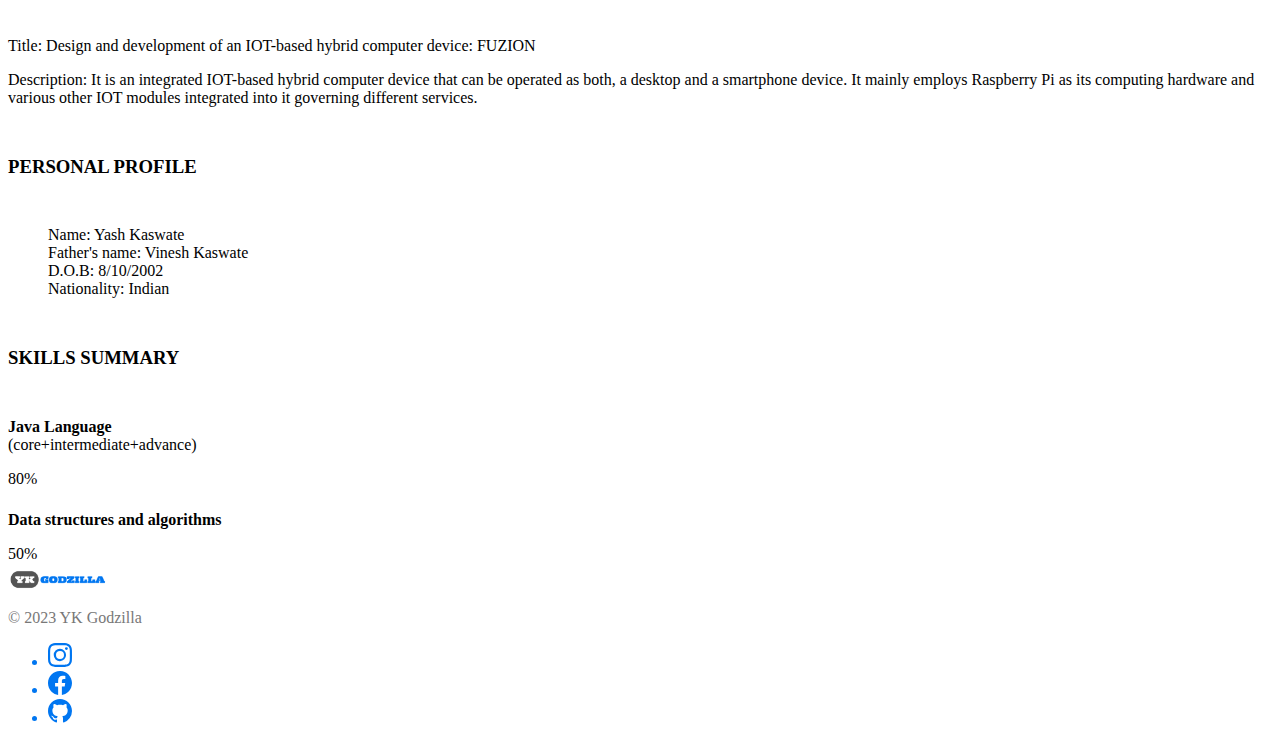
<file: My-resume.html>
<!DOCTYPE html>
<html lang="en">
<head>
    <meta charset="UTF-8">
    <title>My Resume</title>
    <link href="https://cdn.jsdelivr.net/npm/bootstrap@5.3.2/dist/css/bootstrap.min.css" 
        rel="stylesheet" integrity="sha384-T3c6CoIi6uLrA9TneNEoa7RxnatzjcDSCmG1MXxSR1GAsXEV/Dwwykc2MPK8M2HN" crossorigin="anonymous">
    <!-- Josefin sans -->
    <link rel="preconnect" href="https://fonts.googleapis.com">
    <link rel="preconnect" href="https://fonts.gstatic.com" crossorigin>
    <link href="https://fonts.googleapis.com/css2?family=Josefin+Sans:wght@400;700&display=swap" rel="stylesheet">
    <!-- Merriweather sans -->
    <link rel="preconnect" href="https://fonts.googleapis.com">
    <link rel="preconnect" href="https://fonts.gstatic.com" crossorigin>
    <link href="https://fonts.googleapis.com/css2?family=Merriweather+Sans:ital,wght@0,300..800;1,300..800&display=swap" rel="stylesheet">

    <link rel="stylesheet" href="./stylesheets/resume-styles.css" />
</head>
<body>
    <!-- Header -->
    <div class="full-nav container-fluid">
        <nav class="navbar navbar-expand-lg">
            <div class="container-fluid">
                <a href="#"><img id="logo-main" class="navbar-brand ms-5" src="./logos/logo.png" /></a>
                <button class="navbar-toggler" type="button" data-bs-toggle="collapse" data-bs-target="#navbarSupportedContent" 
                    aria-controls="navbarSupportedContent" aria-expanded="false" aria-label="Toggle navigation">
                    <span class="navbar-toggler-icon"></span>
                </button>
                <div class="collapse navbar-collapse justify-content-end" id="navbarSupportedContent">
                    <ul class="navbar-nav me-5 mb-2 mb-lg-0">
                        <li class="nav-item mx-3">
                            <a class="nav-link" aria-current="page" href="./index.html">Home</a>
                        </li>
                        <li class="nav-item mx-3">
                            <a class="nav-link" href="./About-me.html">About me</a>
                        </li>
                        <li class="nav-item mx-3">
                            <a class="nav-link active" href="./My-resume.html">My Resume</a>
                        </li>
                        <li class="nav-item mx-3">
                            <a class="nav-link" href="./Contact-me.html">Contact me</a>
                        </li>
                    </ul>
                </div>
            </div>
        </nav>
    </div>

    <!-- name-banner -->
    <div class="name container-fluid text-center py-5">
        <h1 class="fw-bold" style="font-size: 5rem; color: #0076F1;">Yash Kaswate</h1>
        <h5>Java developer | Front-end web Developer</h5>
        <p id="position-current">yash.kaswate02@gmail.com</p>
    </div>

    <!-- whole -->
    <div class="mobile-padding container-lg py-5 px-lg-0 px-4">
        <div class="row">
            <div class="col-4 me-lg-4 me-4">
                <h3 class="sub-headings mb-3">CONTACT</h3>
                <div class="contact-grid">
                    <svg xmlns="http://www.w3.org/2000/svg" width="16" height="16" fill="currentColor" class="bi bi-telephone-fill" viewBox="0 0 16 16">
                        <path fill-rule="evenodd" d="M1.885.511a1.745 1.745 0 0 1 2.61.163L6.29 2.98c.329.423.445.974.315 1.494l-.547 2.19a.68.68 0 0 0 .178.643l2.457 2.457a.68.68 0 0 0 .644.178l2.189-.547a1.75 1.75 0 0 1 1.494.315l2.306 1.794c.829.645.905 1.87.163 2.611l-1.034 1.034c-.74.74-1.846 1.065-2.877.702a18.6 18.6 0 0 1-7.01-4.42 18.6 18.6 0 0 1-4.42-7.009c-.362-1.03-.037-2.137.703-2.877z"/>
                    </svg>
                    <p>+91-99 7596 0677</p>
                    <svg xmlns="http://www.w3.org/2000/svg" width="16" height="16" fill="currentColor" class="bi bi-envelope-at-fill" viewBox="0 0 16 16">
                        <path d="M2 2A2 2 0 0 0 .05 3.555L8 8.414l7.95-4.859A2 2 0 0 0 14 2zm-2 9.8V4.698l5.803 3.546zm6.761-2.97-6.57 4.026A2 2 0 0 0 2 14h6.256A4.5 4.5 0 0 1 8 12.5a4.49 4.49 0 0 1 1.606-3.446l-.367-.225L8 9.586zM16 9.671V4.697l-5.803 3.546.338.208A4.5 4.5 0 0 1 12.5 8c1.414 0 2.675.652 3.5 1.671"/>
                        <path d="M15.834 12.244c0 1.168-.577 2.025-1.587 2.025-.503 0-1.002-.228-1.12-.648h-.043c-.118.416-.543.643-1.015.643-.77 0-1.259-.542-1.259-1.434v-.529c0-.844.481-1.4 1.26-1.4.585 0 .87.333.953.63h.03v-.568h.905v2.19c0 .272.18.42.411.42.315 0 .639-.415.639-1.39v-.118c0-1.277-.95-2.326-2.484-2.326h-.04c-1.582 0-2.64 1.067-2.64 2.724v.157c0 1.867 1.237 2.654 2.57 2.654h.045c.507 0 .935-.07 1.18-.18v.731c-.219.1-.643.175-1.237.175h-.044C10.438 16 9 14.82 9 12.646v-.214C9 10.36 10.421 9 12.485 9h.035c2.12 0 3.314 1.43 3.314 3.034zm-4.04.21v.227c0 .586.227.8.581.8.31 0 .564-.17.564-.743v-.367c0-.516-.275-.708-.572-.708-.346 0-.573.245-.573.791"/>
                    </svg>
                    <p>yash.kaswate02@gmail.com</p>
                    <svg xmlns="http://www.w3.org/2000/svg" width="16" height="16" fill="currentColor" class="bi bi-geo-alt-fill" viewBox="0 0 16 16">
                        <path d="M8 16s6-5.686 6-10A6 6 0 0 0 2 6c0 4.314 6 10 6 10m0-7a3 3 0 1 1 0-6 3 3 0 0 1 0 6"/>
                    </svg>
                    <p>Nagpur, Maharashtra</p>
                    <svg xmlns="http://www.w3.org/2000/svg" width="16" height="16" fill="currentColor" class="bi bi-linkedin" viewBox="0 0 16 16">
                        <path d="M0 1.146C0 .513.526 0 1.175 0h13.65C15.474 0 16 .513 16 1.146v13.708c0 .633-.526 1.146-1.175 1.146H1.175C.526 16 0 15.487 0 14.854zm4.943 12.248V6.169H2.542v7.225zm-1.2-8.212c.837 0 1.358-.554 1.358-1.248-.015-.709-.52-1.248-1.342-1.248S2.4 3.226 2.4 3.934c0 .694.521 1.248 1.327 1.248zm4.908 8.212V9.359c0-.216.016-.432.08-.586.173-.431.568-.878 1.232-.878.869 0 1.216.662 1.216 1.634v3.865h2.401V9.25c0-2.22-1.184-3.252-2.764-3.252-1.274 0-1.845.7-2.165 1.193v.025h-.016l.016-.025V6.169h-2.4c.03.678 0 7.225 0 7.225z"/>
                    </svg>
                    <p>Linkedin.com/username</p>
                </div>
                <h3 class="sub-headings">EDUCATION</h3>
                <ul>
                    <li><b>B.Tech Computer Science and Engineering</b><br /><small>K.D.K College of Engineering<br />Nagpur, India</small></li>
                    <li><b>HSC (12th)</b><br/><small>Kendriya Vidyalaya ajni Nagpur</small> </li>
                    <li><b>SSC (10th)</b><br/><small>Kendriya Vidyalaya ajni Nagpur</small> </li>
                </ul>
                <h3 class="sub-headings">TECHNICAL SKILLS</h3>
                <ul>
                    <li>Programming in Java</li>
                    <li>Data structures and algorithms</li>
                    <li>Programming in C</li>
                    <li>Scripting in Html, CSS, Bootstrap, Javascript</li>
                    <li>Wordpress - CMS development</li>
                </ul>
            </div>
            <div class="col-7">
                <h3 class="sub-headings">ADVANCED QUALIFICATIONS / CERTIFICATIONS </h3>
                <ul>
                    <li>Web designing and development - Ankhub technology and services</li>
                    <li>CMS development 'Wordpress' - Ankhub technology and services</li>
                    <li>Amazon virtual certification - Young professional</li>
                </ul>
                <h3 class="sub-headings">LIVE PROJECTS</h3>
                <ul>
                    <li><span class="fw-bold">Tripmonks.in</span><br />Technology used: Wordpress<br />Roll: CMS development</li>
                    <li><span class="fw-bold">Dantspa.com</span><br />Technology used: Wordpress<br />Roll: CMS development</li>
                </ul>
                <h3 class="sub-headings">ACADEMIC PROJECTS</h3>
                <p><span class="fw-bold">Title:</span> Design and development of an IOT-based hybrid computer device: FUZION</p>
                <p><span class="fw-bold">Description:</span> It is an integrated IOT-based hybrid computer
                    device that can be operated as both, a desktop
                    and a smartphone device. It mainly employs
                    Raspberry Pi as its computing hardware and
                    various other IOT modules integrated into it
                    governing different services.
                </p>
                <h3 class="sub-headings">PERSONAL PROFILE</h3>
                <ul style="list-style-type: none;">
                    <li><span class="fw-bold">Name:</span> Yash Kaswate</li>
                    <li><span class="fw-bold">Father's name:</span> Vinesh Kaswate</li>
                    <li><span class="fw-bold">D.O.B:</span> 8/10/2002</li>
                    <li><span class="fw-bold">Nationality:</span> Indian</li>
                </ul>
                <h3 class="sub-headings">SKILLS SUMMARY</h3>
                <div class="container-fluid p-0 m-0">
                    <div class="row">
                        <div class="col-lg-6 col-12">
                            <p class="m-0"><b>Java Language</b><br />(core+intermediate+advance)</p>
                        </div>
                        <div class="col-lg-6 col-12 d-flex align-items-center">
                            <div class="progress my-lg-0 my-3" role="progressbar" aria-label="Animated striped example" aria-valuenow="75" aria-valuemin="0" aria-valuemax="100" style="width: 250px; height: 25px;">
                                <div class="progress-bar progress-bar-striped progress-bar-animated" style="width: 80%"><p class="fw-bold m-0 p-0">80%</p></div>
                              </div>
                        </div>
                    </div>
                    <div class="row mt-lg-4 mt-0">
                        <div class="col-lg-6 col-12">
                            <p class="m-0"><b>Data structures and algorithms</b></p>
                        </div>
                        <div class="col-lg-6 col-12 d-flex align-items-center">
                            <div class="progress my-lg-0 my-3" role="progressbar" aria-label="Animated striped example" aria-valuenow="75" aria-valuemin="0" aria-valuemax="100" style="width: 250px; height: 25px;">
                                <div class="progress-bar progress-bar-striped progress-bar-animated" style="width: 50%"><p class="fw-bold m-0 p-0">50%</p></div>
                              </div>
                        </div>
                    </div>
                </div>
            </div>
        </div>
    </div>

    <!-- Footer -->
    <footer class="d-flex flex-wrap justify-content-between align-items-center px-lg-5 px-3 py-3 my-4 border-top">
        <div class="col-md-4 d-flex flex-grow-1 align-items-center">
          <a href="#" class="mb-3 me-2 mb-md-0">
            <img id="logo-2" class="navbar-brand" src="./logos/logo.png" />
          </a>
          <p id="footer-text" style="color: #787878;" class="mb-0 fw-bold">© 2023 YK Godzilla</p>
        </div>
    
        <ul class="nav col-md-4 justify-content-end list-unstyled d-flex">
          <li class="ms-3" style="color: #0076F1;"><a href="https://www.instagram.com/yk_gamer7/"><svg xmlns="http://www.w3.org/2000/svg" width="24" height="24" fill="currentColor" class="bi bi-instagram" viewBox="0 0 16 16">
            <path d="M8 0C5.829 0 5.556.01 4.703.048 3.85.088 3.269.222 2.76.42a3.9 3.9 0 0 0-1.417.923A3.9 3.9 0 0 0 .42 2.76C.222 3.268.087 3.85.048 4.7.01 5.555 0 5.827 0 8.001c0 2.172.01 2.444.048 3.297.04.852.174 1.433.372 1.942.205.526.478.972.923 1.417.444.445.89.719 1.416.923.51.198 1.09.333 1.942.372C5.555 15.99 5.827 16 8 16s2.444-.01 3.298-.048c.851-.04 1.434-.174 1.943-.372a3.9 3.9 0 0 0 1.416-.923c.445-.445.718-.891.923-1.417.197-.509.332-1.09.372-1.942C15.99 10.445 16 10.173 16 8s-.01-2.445-.048-3.299c-.04-.851-.175-1.433-.372-1.941a3.9 3.9 0 0 0-.923-1.417A3.9 3.9 0 0 0 13.24.42c-.51-.198-1.092-.333-1.943-.372C10.443.01 10.172 0 7.998 0zm-.717 1.442h.718c2.136 0 2.389.007 3.232.046.78.035 1.204.166 1.486.275.373.145.64.319.92.599s.453.546.598.92c.11.281.24.705.275 1.485.039.843.047 1.096.047 3.231s-.008 2.389-.047 3.232c-.035.78-.166 1.203-.275 1.485a2.5 2.5 0 0 1-.599.919c-.28.28-.546.453-.92.598-.28.11-.704.24-1.485.276-.843.038-1.096.047-3.232.047s-2.39-.009-3.233-.047c-.78-.036-1.203-.166-1.485-.276a2.5 2.5 0 0 1-.92-.598 2.5 2.5 0 0 1-.6-.92c-.109-.281-.24-.705-.275-1.485-.038-.843-.046-1.096-.046-3.233s.008-2.388.046-3.231c.036-.78.166-1.204.276-1.486.145-.373.319-.64.599-.92s.546-.453.92-.598c.282-.11.705-.24 1.485-.276.738-.034 1.024-.044 2.515-.045zm4.988 1.328a.96.96 0 1 0 0 1.92.96.96 0 0 0 0-1.92m-4.27 1.122a4.109 4.109 0 1 0 0 8.217 4.109 4.109 0 0 0 0-8.217m0 1.441a2.667 2.667 0 1 1 0 5.334 2.667 2.667 0 0 1 0-5.334"/>
          </svg></a></li>
          <li class="ms-3" style="color: #0076F1;"><a href="https://www.facebook.com/yash.kaswate/"><svg xmlns="http://www.w3.org/2000/svg" width="24" height="24" fill="currentColor" class="bi bi-facebook" viewBox="0 0 16 16">
            <path d="M16 8.049c0-4.446-3.582-8.05-8-8.05C3.58 0-.002 3.603-.002 8.05c0 4.017 2.926 7.347 6.75 7.951v-5.625h-2.03V8.05H6.75V6.275c0-2.017 1.195-3.131 3.022-3.131.876 0 1.791.157 1.791.157v1.98h-1.009c-.993 0-1.303.621-1.303 1.258v1.51h2.218l-.354 2.326H9.25V16c3.824-.604 6.75-3.934 6.75-7.951"/>
          </svg></a></li>
          <li class="ms-3" style="color: #0076F1;"><a href="https://github.com/YKGodzilla"><svg xmlns="http://www.w3.org/2000/svg" width="24" height="24" fill="currentColor" class="bi bi-github" viewBox="0 0 16 16">
            <path d="M8 0C3.58 0 0 3.58 0 8c0 3.54 2.29 6.53 5.47 7.59.4.07.55-.17.55-.38 0-.19-.01-.82-.01-1.49-2.01.37-2.53-.49-2.69-.94-.09-.23-.48-.94-.82-1.13-.28-.15-.68-.52-.01-.53.63-.01 1.08.58 1.23.82.72 1.21 1.87.87 2.33.66.07-.52.28-.87.51-1.07-1.78-.2-3.64-.89-3.64-3.95 0-.87.31-1.59.82-2.15-.08-.2-.36-1.02.08-2.12 0 0 .67-.21 2.2.82.64-.18 1.32-.27 2-.27s1.36.09 2 .27c1.53-1.04 2.2-.82 2.2-.82.44 1.1.16 1.92.08 2.12.51.56.82 1.27.82 2.15 0 3.07-1.87 3.75-3.65 3.95.29.25.54.73.54 1.48 0 1.07-.01 1.93-.01 2.2 0 .21.15.46.55.38A8.01 8.01 0 0 0 16 8c0-4.42-3.58-8-8-8"/>
          </svg></a></li>
        </ul>
      </footer>

    <script src="https://cdn.jsdelivr.net/npm/bootstrap@5.3.2/dist/js/bootstrap.bundle.min.js" 
        integrity="sha384-C6RzsynM9kWDrMNeT87bh95OGNyZPhcTNXj1NW7RuBCsyN/o0jlpcV8Qyq46cDfL" crossorigin="anonymous"></script>
</body>
</html>
</file>
<file: stylesheets/about-styles.css>
.body{
    font-family: 'Merriweather Sans', sans-serif;
}

p {
    font-size: 0.9rem;
    font-weight: 500;
}

.navbar {
    font-family: 'Josefin Sans', sans-serif;
    font-size: 0.9rem;
    font-weight: bold;
    height: 80px;
    color: gray;
}

#logo-main {
    width: 160px;
}

#logo-2 {
    width: 100px;
}

.about-banner {
    padding: 70px;
    box-shadow: 0px 4px 11px rgba(0, 0, 0, 0.14) inset;
}

#about-title {
    font-size: 4rem;
    font-weight: bold;
}

.social-grid {
    display: grid;
    grid-template-rows: auto;
    grid-template-columns: 50px 50px 50px;
    width: 150px;
}

#about-zilla {
    width: 500px;
    height: 290px;
    object-fit: cover;
    border-radius: 10px;
}

.questionaire {
    background-color: #0076F1;
    border-radius: 10px;
    width: 800px;
    padding: 30px 30px;
}

.question-titles {
    font-size: 2rem;
    font-weight: bold;
    color: white;
}

@media (max-width: 992px) {
    body {
        text-align: center;
    }
    p {
        font-size: 2rem;
    }
    .navbar {
        height: 150px;
        font-size: 2rem;
    }
    #logo-main {
        width: 280px;
    }
    #logo-2 {
        width: 190px;
    }
    .navbar-toggler {
        width: 90px;
        height: 90px;
        margin-right: 40px;
    }
    .navbar-toggler-icon {
        width: 70px;
        height: 70px;
    }
    .about-banner {
        padding: 100px 70px 70px 70px;
    }
    #about-title {
        font-size: 7rem;
    }
    #about-zilla {
        margin-top: 40px;
        width: 880px;
        height: 580px;
    }
    svg {
        width: 40px;
        height: 40px;
    }
    .social-grid {
        display: grid;
        grid-template-rows: auto;
        grid-template-columns: 80px 80px 80px;
        width: 240px;
    }
    .question-titles {
        font-size: 3.5rem;
    }
    .about-section {
        padding: 200px 12px !important;
    }
    #footer-text {
        font-size: 1.5rem !important;
    }
}
</file>
<file: stylesheets/contact-styles.css>
.body{
    font-family: 'Merriweather Sans', sans-serif;
}

p {
    font-size: 0.9rem;
    font-weight: 500;
}

.navbar {
    font-family: 'Josefin Sans', sans-serif;
    font-size: 0.9rem;
    font-weight: bold;
    height: 80px;
    color: gray;
}

#logo-main {
    width: 160px;
}

#logo-2 {
    width: 100px;
}

.contact-banner {
    background-color: #0076F1;
    padding: 40px 0px;
    box-shadow: 0px 4px 11px 2px rgba(0, 0, 0, 0.34) inset;
}

#contact-title {
    font-size: 3.5rem;
    font-weight: bold;
    color: white;
}

.social-circle {
    width: 80px;
    height: 80px;
    border-radius: 50%;
    box-shadow: 0px 0px 9px 1px gray;
}



@media (max-width: 992px) {
    p {
        font-size: 2rem;
    }
    .navbar {
        height: 150px;
        font-size: 2rem;
    }
    #logo-main {
        width: 280px;
    }
    .navbar-toggler {
        width: 90px;
        height: 90px;
        margin-right: 40px;
    }
    .navbar-toggler-icon {
        width: 70px;
        height: 70px;
    }
    .contact-banner {
        padding-top: 80px;
        padding-bottom: 80px;
    }
    #logo-2 {
        width: 190px;
    }
    #contact-title {
        font-size: 6.5rem;
    }
    .social-circle {
        width: 210px;
        height: 210px;
    }
    svg {
        width: 40px;
        height: 40px;
    }
    .icon-focus {
        width: 100px;
        height: 100px;
    }
    .space-row {
        margin-top: 140px !important;
        margin-bottom: 200px !important;
    }
    .icon-spacing {
        margin-top: 160px;
    }
    #footer-text {
        font-size: 1.5rem !important;
    }
}
</file>
<file: stylesheets/resume-styles.css>
.body{
    font-family: 'Merriweather Sans', sans-serif;
}

.navbar {
    font-family: 'Josefin Sans', sans-serif;
    font-size: 0.9rem;
    font-weight: bold;
    height: 80px;
    color: gray;
}

#logo-main {
    width: 160px;
}

#logo-2 {
    width: 100px;
}

.name {
    background-color: rgb(53, 53, 53);
    color: white;
    box-shadow: 0px 4px 12px 2px rgba(0, 0, 0, 0.24) inset;
}

.contact-grid {
    display: grid;
    grid-template-rows: 1fr 1fr 1fr 1fr;
    grid-template-columns: 45px auto;
}

.sub-headings {
    padding: 30px 0px 30px 0px;
}

svg {
    color: #0076F1;
}

@media (max-width: 992px) {
    h1 {
        font-size: 7rem !important;
    }
    h5{
        font-size: 2rem;
    }
    p, li {
        font-size: 2rem;
    }
    .navbar {
        height: 150px;
        font-size: 2rem;
    }
    #logo-main {
        width: 280px;
    }
    #logo-2 {
        width: 190px;
    }
    .navbar-toggler {
        width: 90px;
        height: 90px;
        margin-right: 40px;
    }
    .navbar-toggler-icon {
        width: 70px;
        height: 70px;
    }
    #position-current {
        font-size: 1.5rem;
    }
    h3 {
        font-size: 2.5rem;
    }
    .contact-grid {
        display: grid;
        grid-template-rows: 60px 60px 60px 60px;
        grid-template-columns: 45px 262px;
    }
    .contact-grid > p {
        font-size: 1.5rem;
    }
    svg {
        width: 40px;
        height: 40px;
    }
    #footer-text {
        font-size: 1.5rem !important;
    }
    .progress {
        width: 300px !important;
        height: 40px !important;
    }
    .mobile-padding {
        padding-left: 40px !important;
    }
}
</file>
